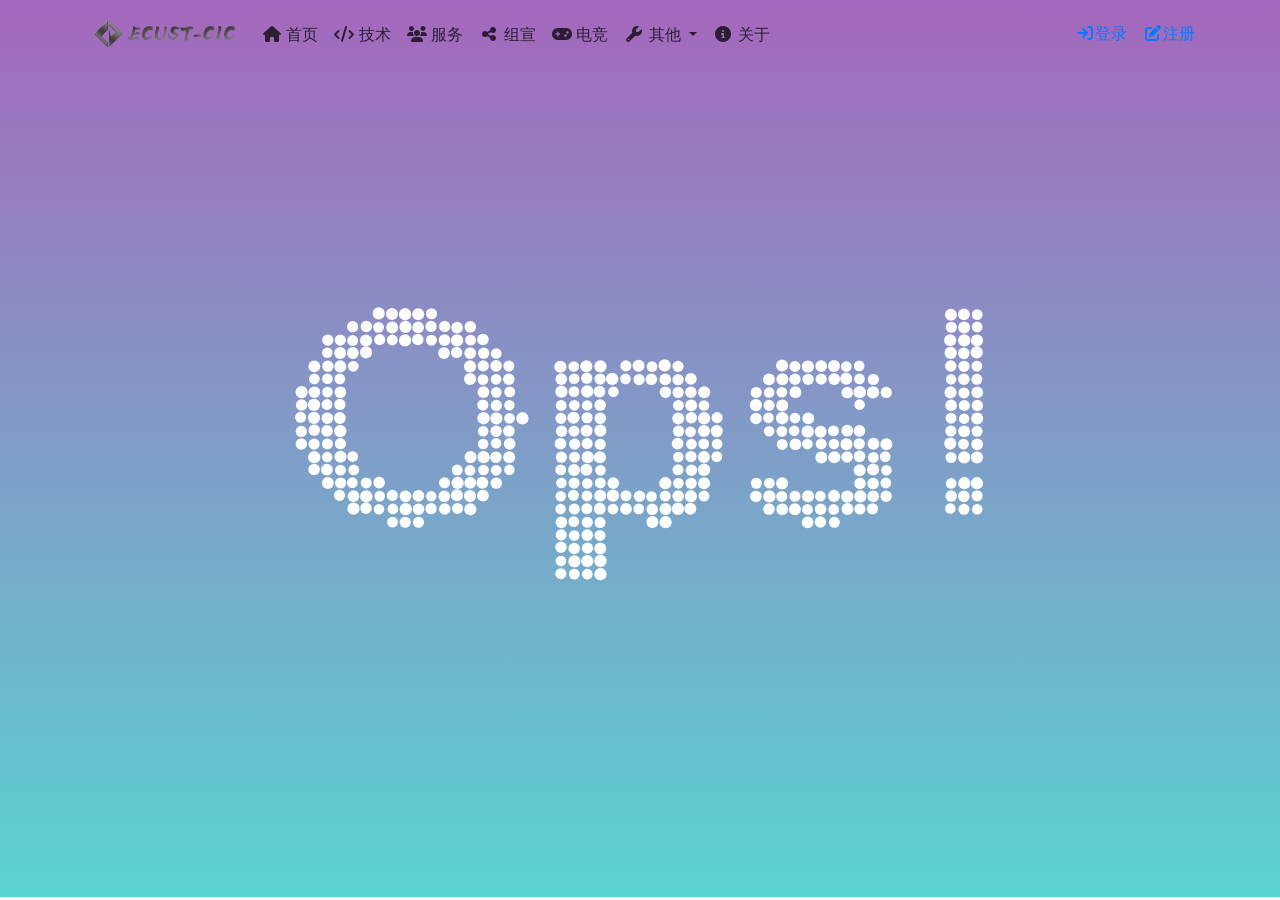
<file: index.html>
<!DOCTYPE html><html lang=en><head><meta charset=utf-8><meta http-equiv=X-UA-Compatible content="IE=edge"><meta name=viewport content="width=device-width,initial-scale=1"><link rel=icon href=/favicon.ico><title>华理计算机信息交流协会</title><meta name=description content=华东理工大学计算机信息交流协会><meta name=keywords content=华东理工大学,华理,ECUST,计算机,计算机协会><meta name=location content="province=上海;city=上海"><script>// 从 sessionStorage 恢复原始路径
      if (sessionStorage.redirect) {
        const redirect = sessionStorage.redirect;
        delete sessionStorage.redirect;
        window.history.replaceState({}, '', redirect);
      }</script><link href=/css/about.14b88da8.css rel=prefetch><link href=/js/about.c42817fa.js rel=prefetch><link href=/css/app.d4235b87.css rel=preload as=style><link href=/css/chunk-vendors.4e5f0131.css rel=preload as=style><link href=/js/app.c44a5848.js rel=preload as=script><link href=/js/chunk-vendors.95473ff9.js rel=preload as=script><link href=/css/chunk-vendors.4e5f0131.css rel=stylesheet><link href=/css/app.d4235b87.css rel=stylesheet></head><body><noscript><strong>We're sorry but admin doesn't work properly without JavaScript enabled. Please enable it to continue.</strong></noscript><div id=app></div><script src=/js/chunk-vendors.95473ff9.js></script><script src=/js/app.c44a5848.js></script></body></html>
</file>
